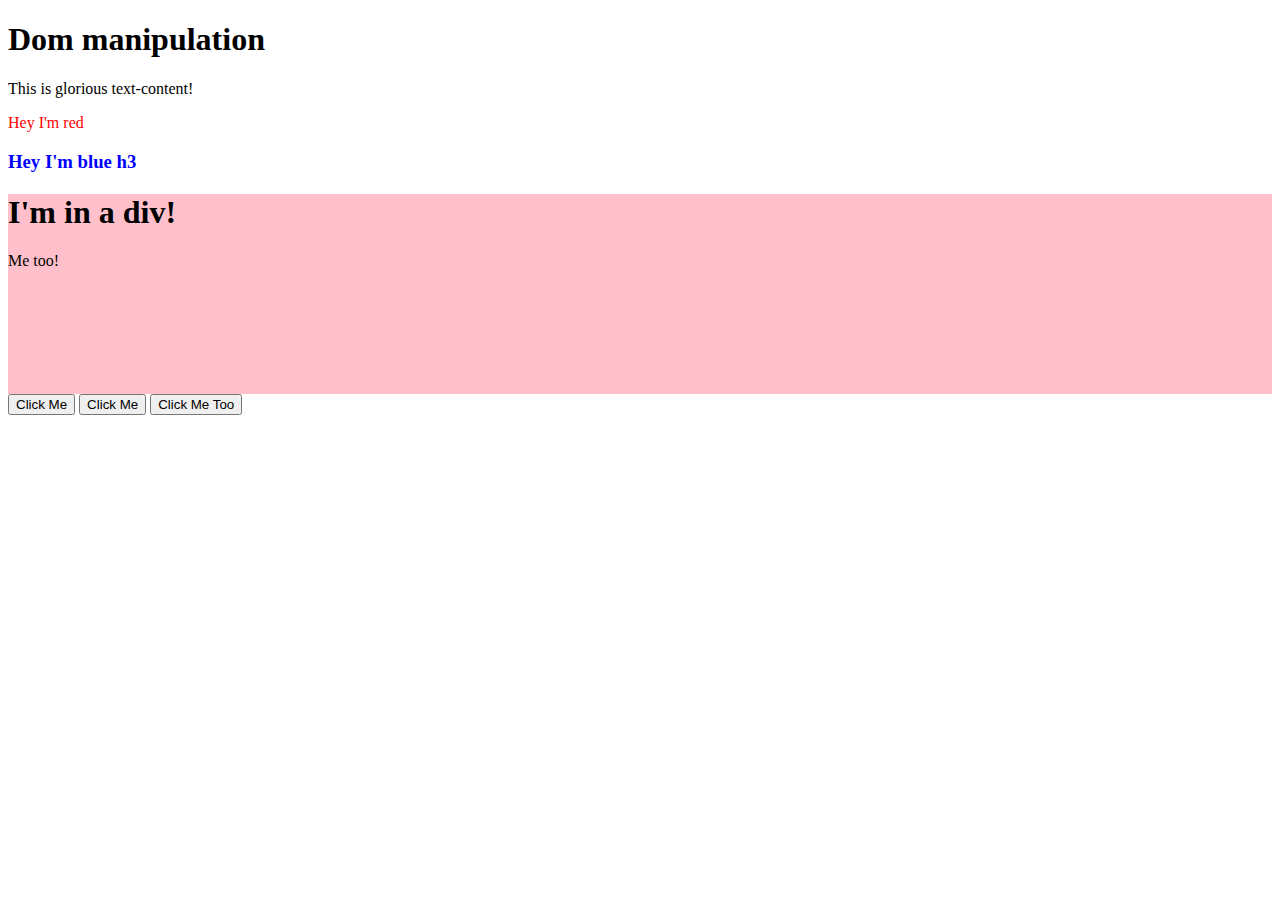
<file: Dom manipulation/index.html>
<!DOCTYPE html>
<html lang="en">
<head>
    <meta charset="UTF-8">
    <meta name="viewport" content="width=device-width, initial-scale=1.0">
    <title>Dom manipulation</title>
    <script src = "dom-manipulation.js" defer></script> 
</head>
<body>
    <h1>Dom manipulation</h1>
    <div id = "container"></div>
    <button onclick="alert('Hello, World!')">Click Me</button>
    <button id ="btn">Click Me</button>
    <button id="btn3">Click Me Too</button>
</body>
</html>
</file>
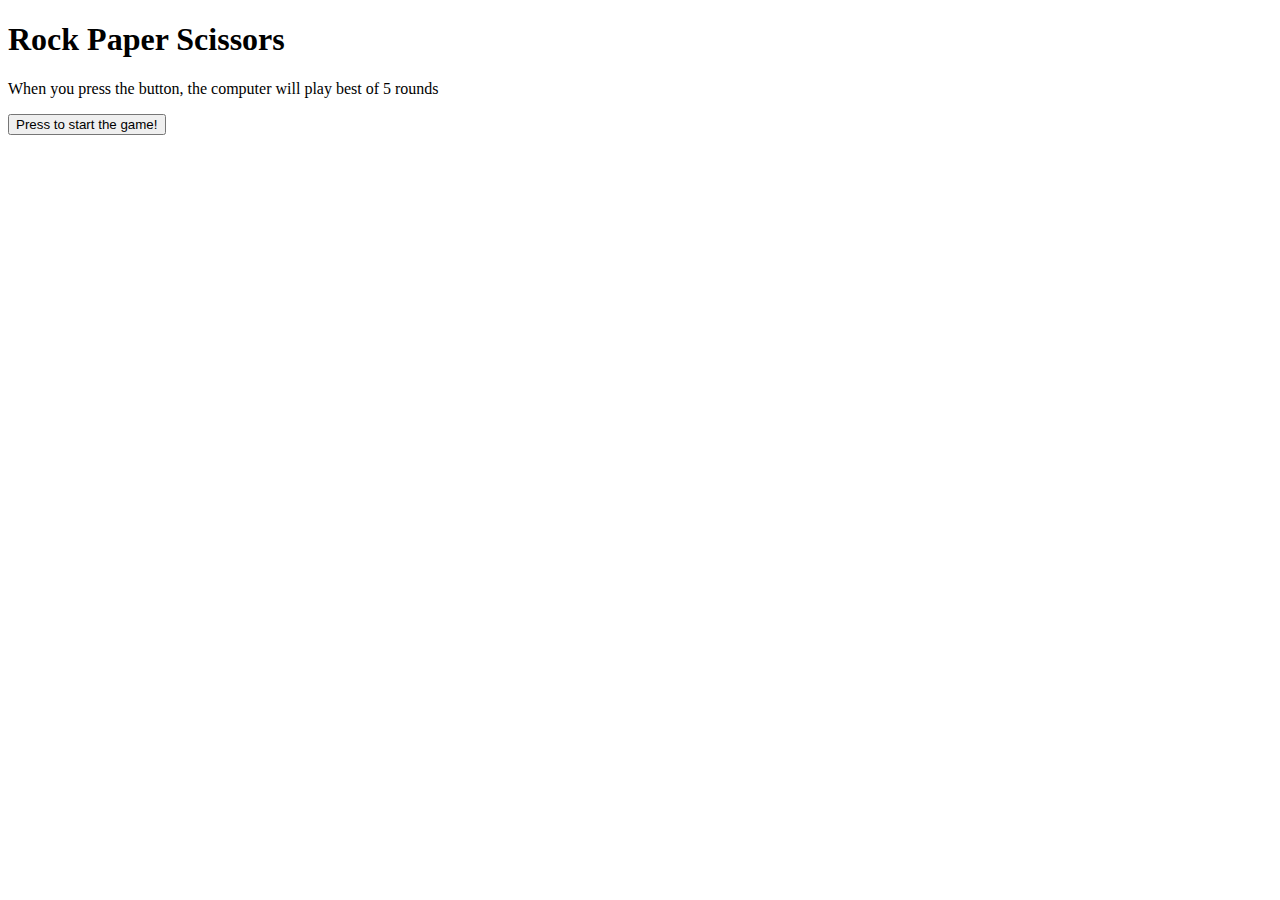
<file: rock-paper-scissors/index.html>
<!DOCTYPE html>
<html lang="en">
<head>
    <meta charset="UTF-8">
    <meta name="viewport" content="width=device-width, initial-scale=1.0">
    <title>Rock Paper Scissors</title>
</head>
<body>
    <h1>Rock Paper Scissors</h1>
    <p>When you press the button, the computer will play best of 5 rounds</p>
    <button id="playButton">Press to start the game!</button>
    <script src="rock-paper-scissors.js"></script>
</body>
</html>
</file>
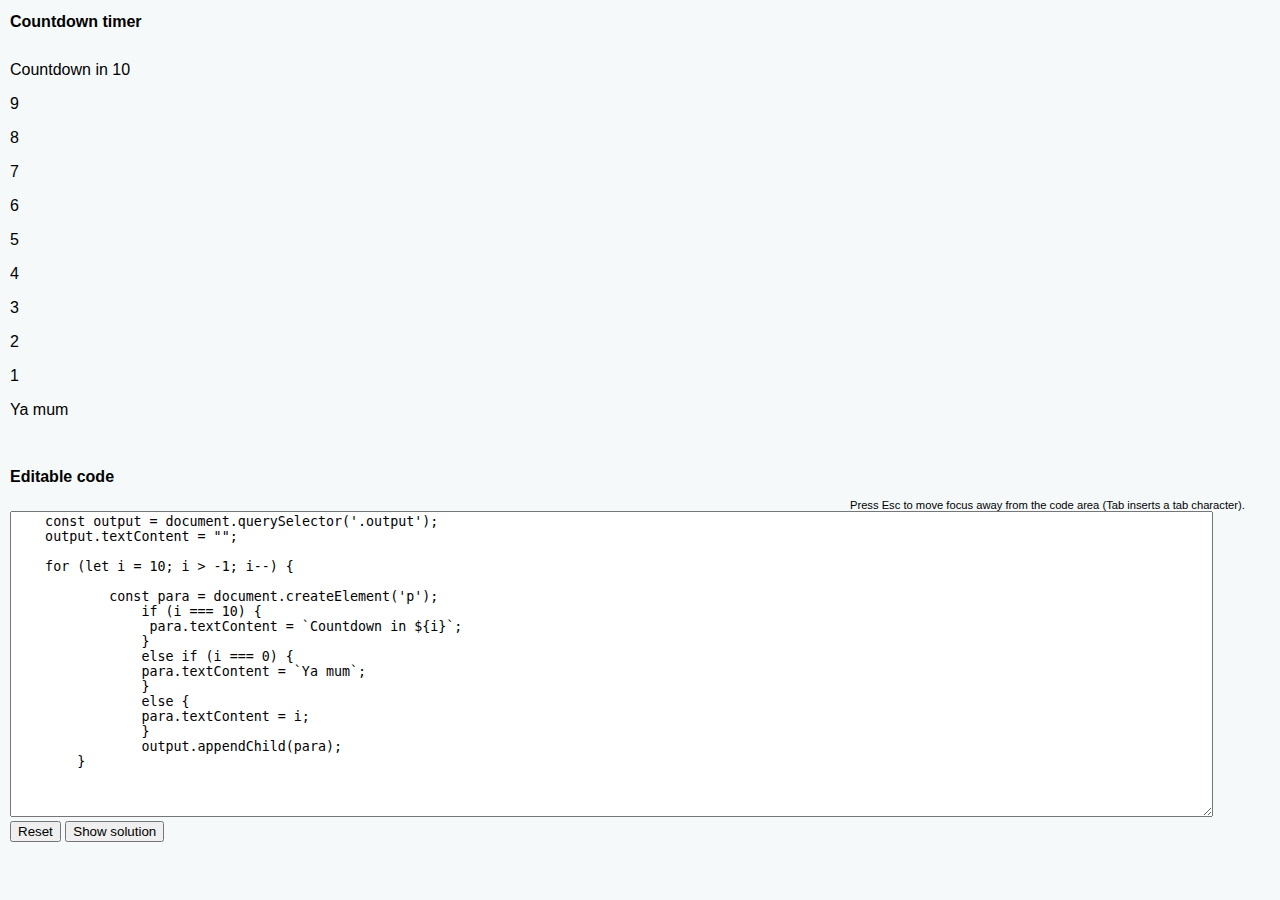
<file: Loop exercises/Countdown/loopCountdown.html>
<!DOCTYPE html>
<html lang="en">
<head>
    <meta charset="UTF-8">
    <meta name="viewport" content="width=device-width, initial-scale=1.0">
    <link rel="stylesheet" href="stylesheet.css">
    <title>Countdown Timer</title>
</head>
<body>
    <h2>Countdown timer</h2>
    <div class="output" style="height: 410px;overflow: auto;"></div>
    
    <h2>Editable code</h2>
    <p class="a11y-label">
      Press Esc to move focus away from the code area (Tab inserts a tab character).
    </p>
    <textarea id="code" class="playable-code" style="height: 300px;width: 95%">
    const output = document.querySelector('.output');
    output.textContent = "";
    
    for (let i = 10; i > -1; i--) {
	    
	    const para = document.createElement('p');
		if (i === 10) {
		 para.textContent = `Countdown in ${i}`;
		}
		else if (i === 0) {
		para.textContent = `Ya mum`;
		}
		else {
		para.textContent = i;
		}
		output.appendChild(para);
    	}
    </textarea>
    
    <div class="playable-buttons">
      <input id="reset" type="button" value="Reset" />
      <input id="solution" type="button" value="Show solution" />
    </div>
    <script src="loopCountdown.js"></script>
</body>
</html>
</file>
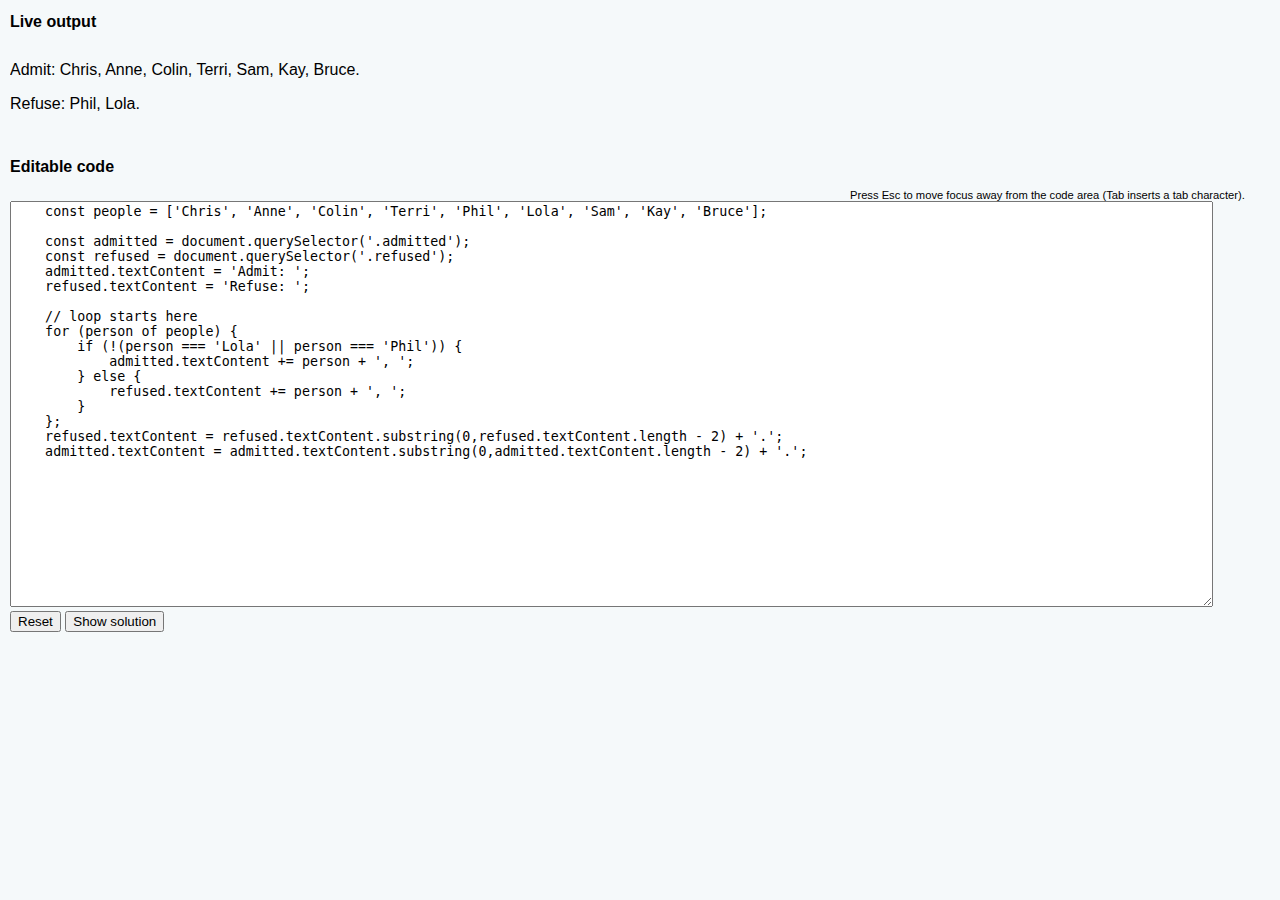
<file: Loop exercises/Guest List/guestList.html>
<!DOCTYPE html>
<html lang="en">
<head>
    <meta charset="UTF-8">
    <meta name="viewport" content="width=device-width, initial-scale=1.0">
    <title>Guest List</title>
    <link rel="stylesheet" href="guestList.css">
</head>
<body>
    <h2>Live output</h2>
    <div class="output" style="height: 100px;overflow: auto;">
      <p class="admitted">Admit:</p>
      <p class="refused">Refuse:</p>
    </div>
    
    <h2>Editable code</h2>
    <p class="a11y-label">
      Press Esc to move focus away from the code area (Tab inserts a tab character).
    </p>
    <textarea id="code" class="playable-code" style="height: 400px;width: 95%">
    const people = ['Chris', 'Anne', 'Colin', 'Terri', 'Phil', 'Lola', 'Sam', 'Kay', 'Bruce'];
    
    const admitted = document.querySelector('.admitted');
    const refused = document.querySelector('.refused');
    admitted.textContent = 'Admit: ';
    refused.textContent = 'Refuse: ';
    
    // loop starts here
    for (person of people) {
        if (!(person === 'Lola' || person === 'Phil')) {
            admitted.textContent += person + ', ';
        } else {
            refused.textContent += person + ', ';
        }
    };
    refused.textContent = refused.textContent.substring(0,refused.textContent.length - 2) + '.';
    admitted.textContent = admitted.textContent.substring(0,admitted.textContent.length - 2) + '.';
    
    </textarea>
    
    <div class="playable-buttons">
      <input id="reset" type="button" value="Reset" />
      <input id="solution" type="button" value="Show solution" />
    </div>  
    <script src="guestList.js"></script>
</body>
</html>
</file>
<file: Loop exercises/Countdown/stylesheet.css>
html {
    font-family: "comic sans MS", sans-serif;
  }
  
  h2 {
    font-size: 16px;
  }
  
  .a11y-label {
    margin: 0;
    text-align: right;
    font-size: 0.7rem;
    width: 98%;
  }
  
  body {
    margin: 10px;
    background: #f5f9fa;
  }
</file>
<file: Loop exercises/Guest List/guestList.css>
html {
    font-family: "comic sans ms", sans-serif;
  }
  
  h2 {
    font-size: 16px;
  }
  
  .a11y-label {
    margin: 0;
    text-align: right;
    font-size: 0.7rem;
    width: 98%;
  }
  
  body {
    margin: 10px;
    background: #f5f9fa;
  }
</file>
